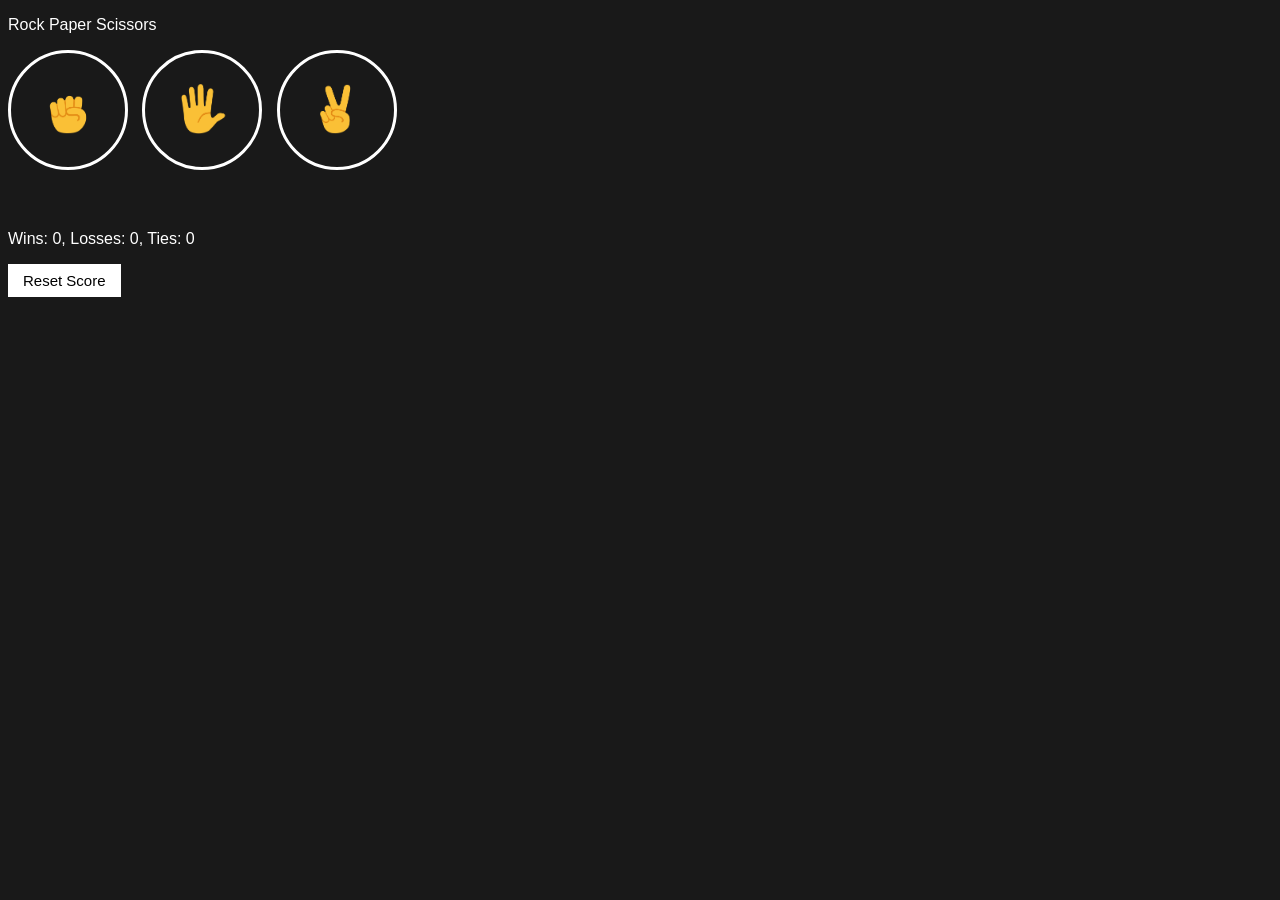
<file: Rock-paper-scissor/10-rock-paper-scissor.html>
<!DOCTYPE html>
<html>
  <head>
    <title class="title">Rock Paper Scissors</title>
    <link rel="stylesheet" href="10-rock-paper-scissor.css">
  </head>
  <body>
    <p>Rock Paper Scissors</p>
    <button onclick="
      playGame('rock');
    " class="move-button">
    <img class = "move-icon" src="rock-emoji.png" alt="Rock">
    </button>

    <button onclick="
      playGame('paper');
    " class="move-button">
    <img  class = "move-icon" src="paper-emoji.png" alt="Paper">
    </button>

    <button onclick="
      playGame('scissors');
    " class="move-button">
    <img class = "move-icon" src="scissors-emoji.png" alt="Scissors">
    </button>

    <p class="js-result result"></p>
    <p class="js-moves">
    </p>
    <p class="js-score score"></p>

    <button onclick="
      score.wins = 0;
      score.losses = 0;
      score.ties = 0;
      localStorage.removeItem('score');
      updateScoreElement();
    " class="reset-score-button">Reset Score</button>

    <script src="10-rock-paper-scissors.js"></script>
  </body>
</html>
</file>
<file: Rock-paper-scissor/10-rock-paper-scissor.css>
body{
        background-color: rgb(25, 25, 25);
        color: white;
        font-family: Arial;
    }
    .title{
        font-size: 30px;
        font-weight: bold;
    }
    .move-button{
        width: 120px;
        height: 120px;
        border-radius: 60px;
        border: 3px solid white;
        background-color: transparent;
        margin-right: 10px;
        cursor: pointer;
    }
    .move-icon{
        height: 50px;
    }
    .reset-score-button{
        background-color: white;
        border: none;
        font-size: 15px;
        padding: 8px 15px;
        cursor: pointer;
    }
    .result{
        font-size: 25px;
        font-weight: bold;
        margin-top: 50px;
    }
    .score{
        margin-top: 60px;
    }
</file>
